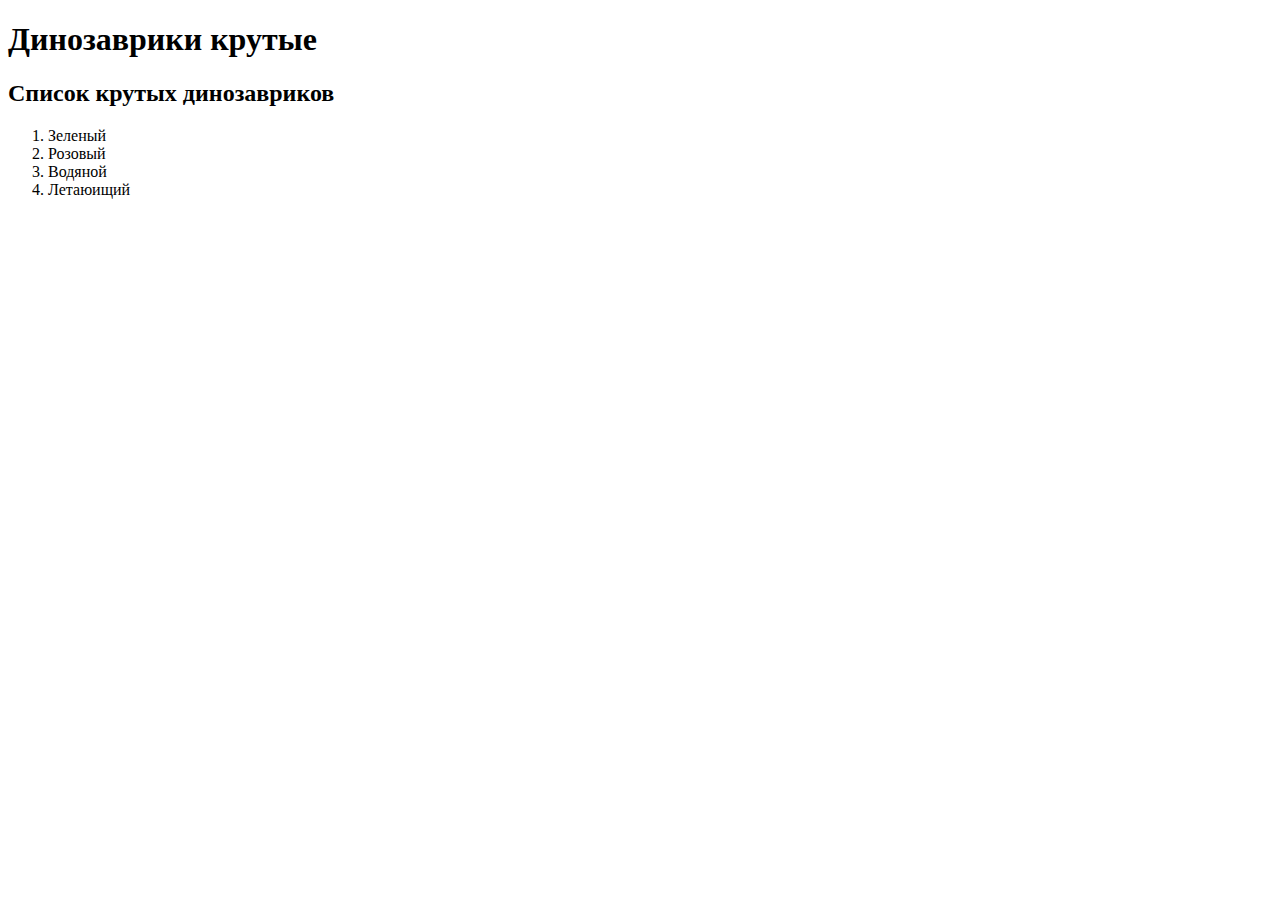
<file: index.html>
<!DOCTYPE html>
<html lang="en">
<head>
    <meta charset="UTF-8">
    <meta name="viewport" content="width=!, initial-scale=1.0">
    <title>динозавры</title>
</head>
<body>
    <h1>Динозаврики крутые</h1>
    <h2>Список крутых динозавриков</h2>
    <ol>
        <li>Зеленый</li>
        <li>Розовый</li>
        <li>Водяной</li>
        <li>Летаюищий</li>
    </ol>
</body>
</html>
</file>
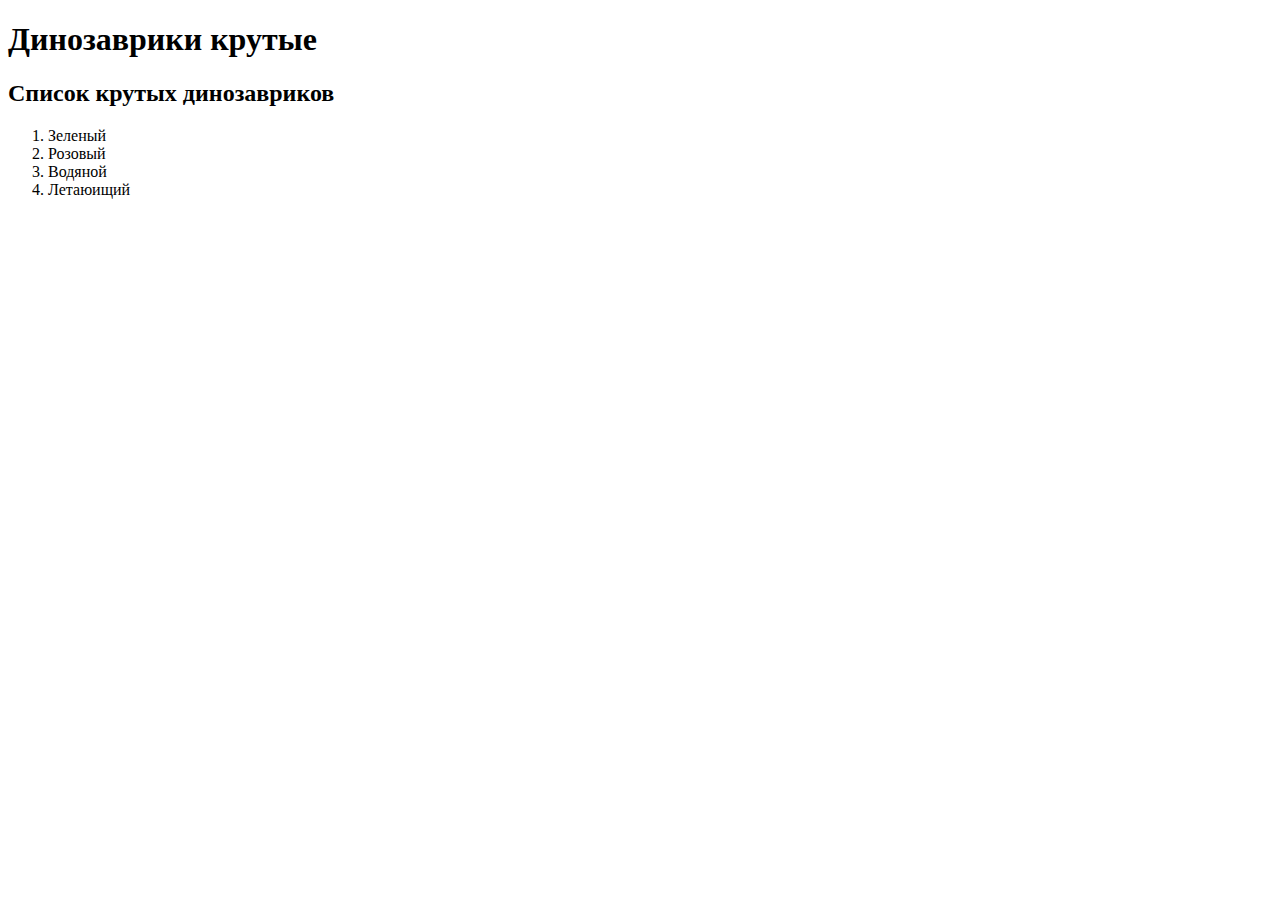
<file: somov/index.html>
<!DOCTYPE html>
<html lang="en">
<head>
    <meta charset="UTF-8">
    <meta name="viewport" content="width=!, initial-scale=1.0">
    <title>динозавры</title>
</head>
<body>
    <h1>Динозаврики крутые</h1>
    <h2>Список крутых динозавриков</h2>
    <ol>
        <li>Зеленый</li>
        <li>Розовый</li>
        <li>Водяной</li>
        <li>Летаюищий</li>
    </ol>
</body>
</html>
</file>
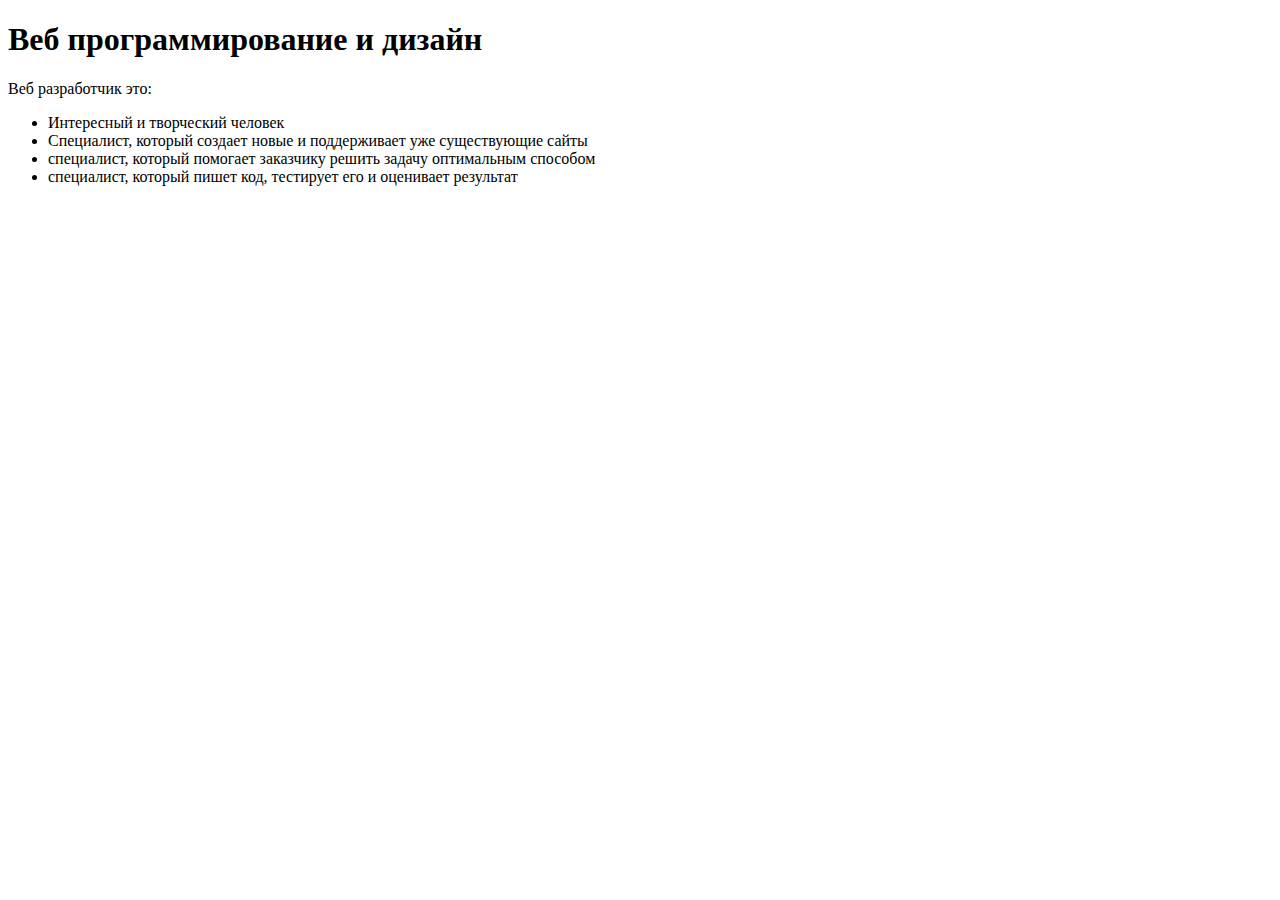
<file: index2.html>
<!DOCTYPE html>
<html lang="ru">
<head>
    <meta charset="UTF-8">
    <title>Программирование в среде JavaScript</title>
</head>
<body>
    <h1>Веб программирование и дизайн</h1>
    <p>Веб разработчик это:</p>
    <ul>
        <li>Интересный и творческий человек</li>
        <li>Специалист, который создает новые и поддерживает уже существующие сайты</li>
        <li>специалист, который помогает заказчику решить задачу оптимальным способом</li>
        <li>специалист, который пишет код, тестирует его и оценивает результат</li>
    </ul><!--а также многое другое-->
</body>
</html>
</file>
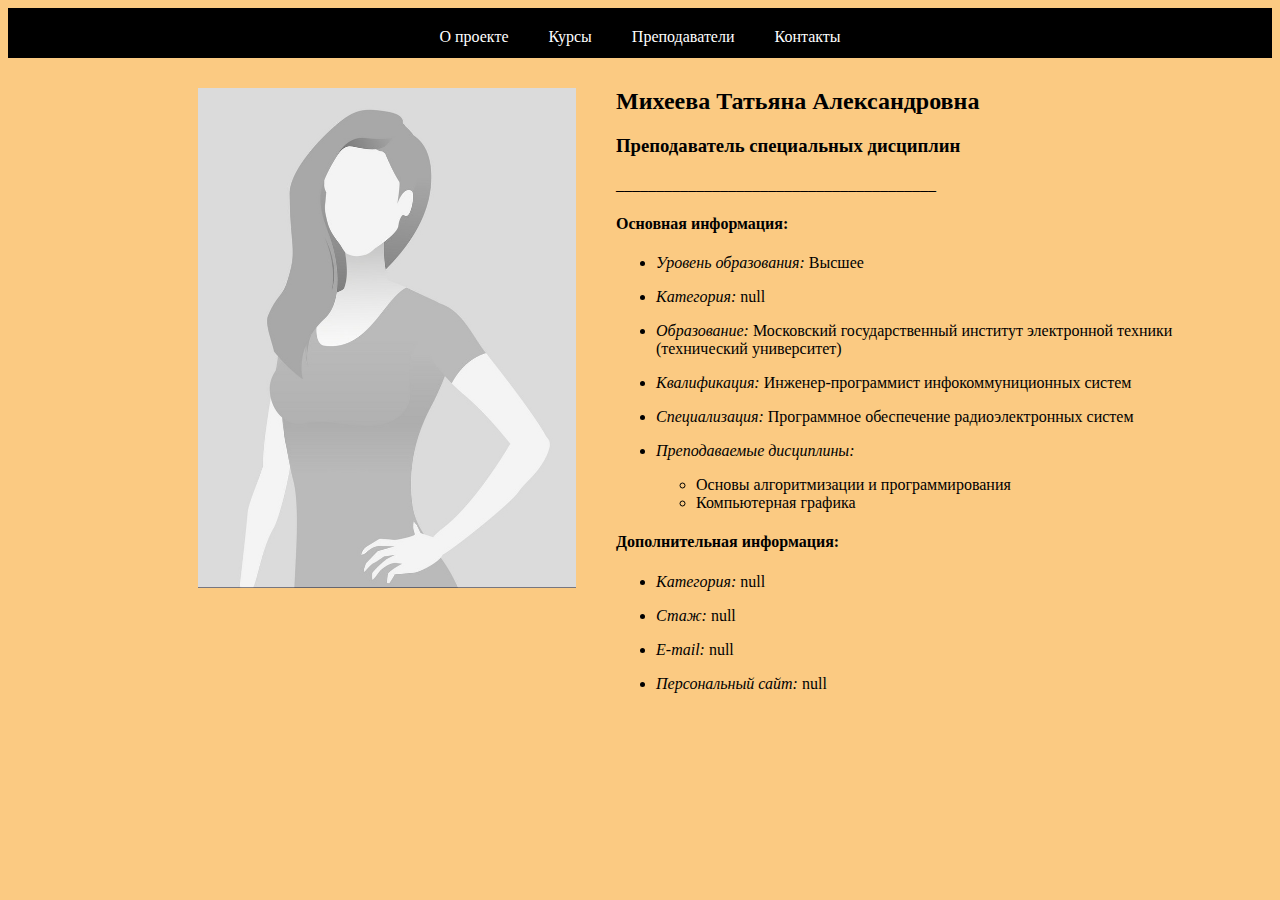
<file: portfolio.html>
<!DOCTYPE html>
<html lang="en">
  <head>
    <meta charset="UTF-8" />
    <meta name="viewport" content="width=!, initial-scale=1.0" />
    <title>portfolio</title>
    <link rel="stylesheet" href="style/style.css">
    <script>
      let person = {
        surname: "Михеева ",
        name: "Татьяна ",
        patronymic: "Александровна <br>",
        ocupation: "Преподаватель специальных дисциплин <br>",
        degree: "Высшее <br>",
        education: "Московский государственный институт электронной техники (технический университет) <br>",
        qualification: "Инженер-программист инфокоммуниционных систем <br>",
        specialty: "Программное обеспечение радиоэлектронных систем <br>",
        discipline: ["Основы алгоритмизации и программирования <br>", "Компьютерная графика"],
        category: prompt("Категория: "),
        experience: prompt("Стаж: "),
        email: prompt("E-mail: "),
        site: prompt("Сайт: "),
      };
    </script>
  </head>
  <body>
    <header>
<a>О проекте</a>
<a>Курсы</a>
<a>Преподаватели </a>
<a>Контакты</a>
      </header>
      <div class="port">
      <img src="no-image.jpg">
      <section class="info">
        
    <script>let line =`
    <h2> ${person.surname} ${person.name} ${person.patronymic} </h2>
    <h3> ${person.ocupation}</h3> 
    <p>________________________________________</p>
    <h4>Основная информация:</h4>
    <ul>
    <li><p><i>Уровень образования:</i> ${person.degree}</p> </li>
    <li><p><i>Категория: </i> ${person.category}</p> </li>
    <li><p><i>Образование: </i> ${person.education}</p> </li>
    <li><p><i>Квалификация: </i> ${person.qualification}</p> </li>
    <li><p><i>Специализация: </i> ${person.specialty}</p> </li>
    <li><p><i>Преподаваемые дисциплины: </i> <ul>
       <li> ${person.discipline[0]}</li>
       <li> ${person.discipline[1]}</li>
       </ul></p> </li></ul>
    <h4>Дополнительная информация:</h4>
    <ul>
    <li><p><i>Категория: </i> ${person.category}</p></li>
    <li><p><i>Стаж: </i> ${person.experience}</p></li>
    <li><p><i>E-mail: </i> ${person.email}</p></li>
    <li><p><i>Персональный сайт: </i> ${person.site}</p></li>
    </ul>` 

    document.write(line);
    </script>
     </section>   </div>                               
  </body>
</html>
</file>
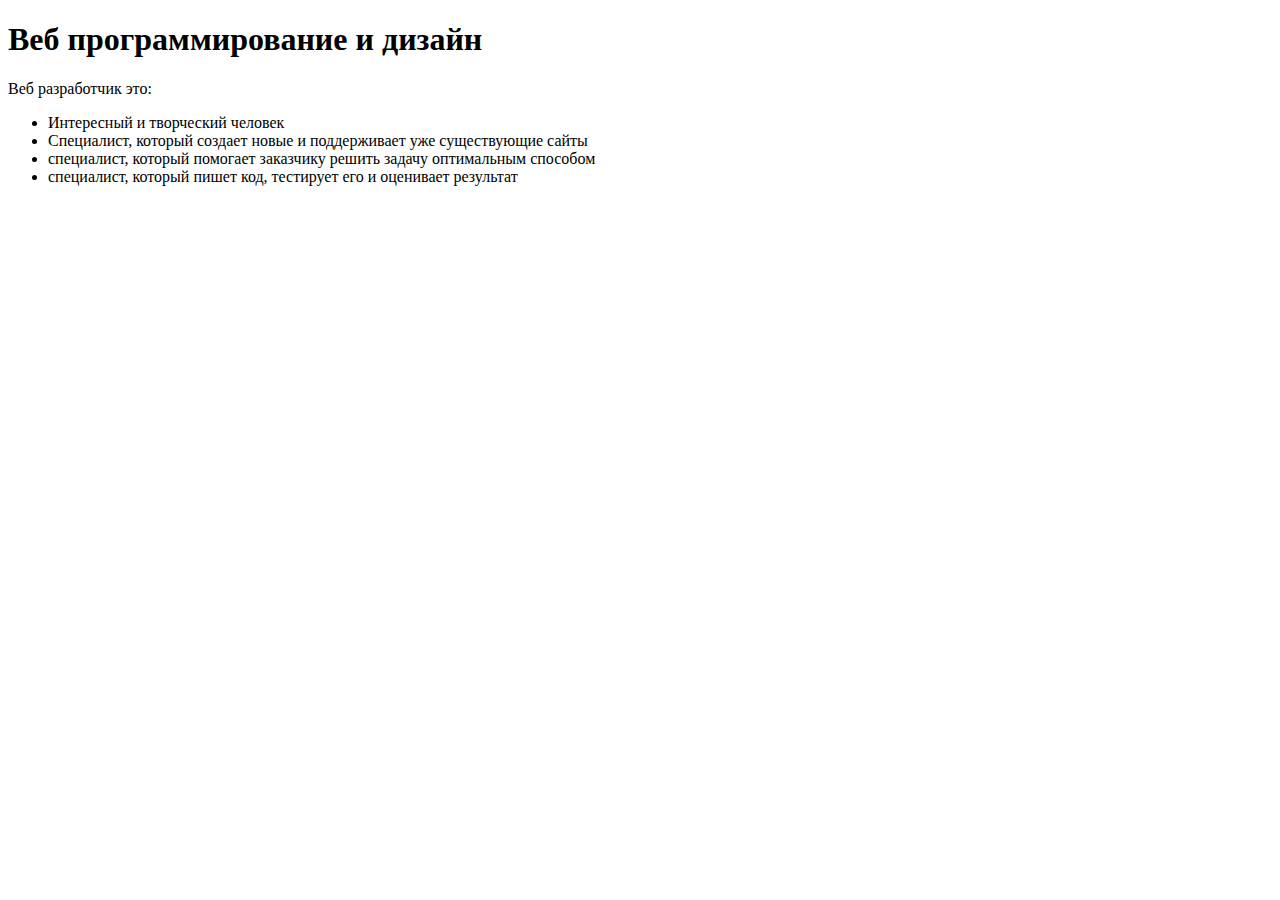
<file: somov/index2.html>
<!DOCTYPE html>
<html lang="ru">
<head>
    <meta charset="UTF-8">
    <title>Программирование в среде JavaScript</title>
</head>
<body>
    <h1>Веб программирование и дизайн</h1>
    <p>Веб разработчик это:</p>
    <ul>
        <li>Интересный и творческий человек</li>
        <li>Специалист, который создает новые и поддерживает уже существующие сайты</li>
        <li>специалист, который помогает заказчику решить задачу оптимальным способом</li>
        <li>специалист, который пишет код, тестирует его и оценивает результат</li>
    </ul><!--а также многое другое-->
</body>
</html>
</file>
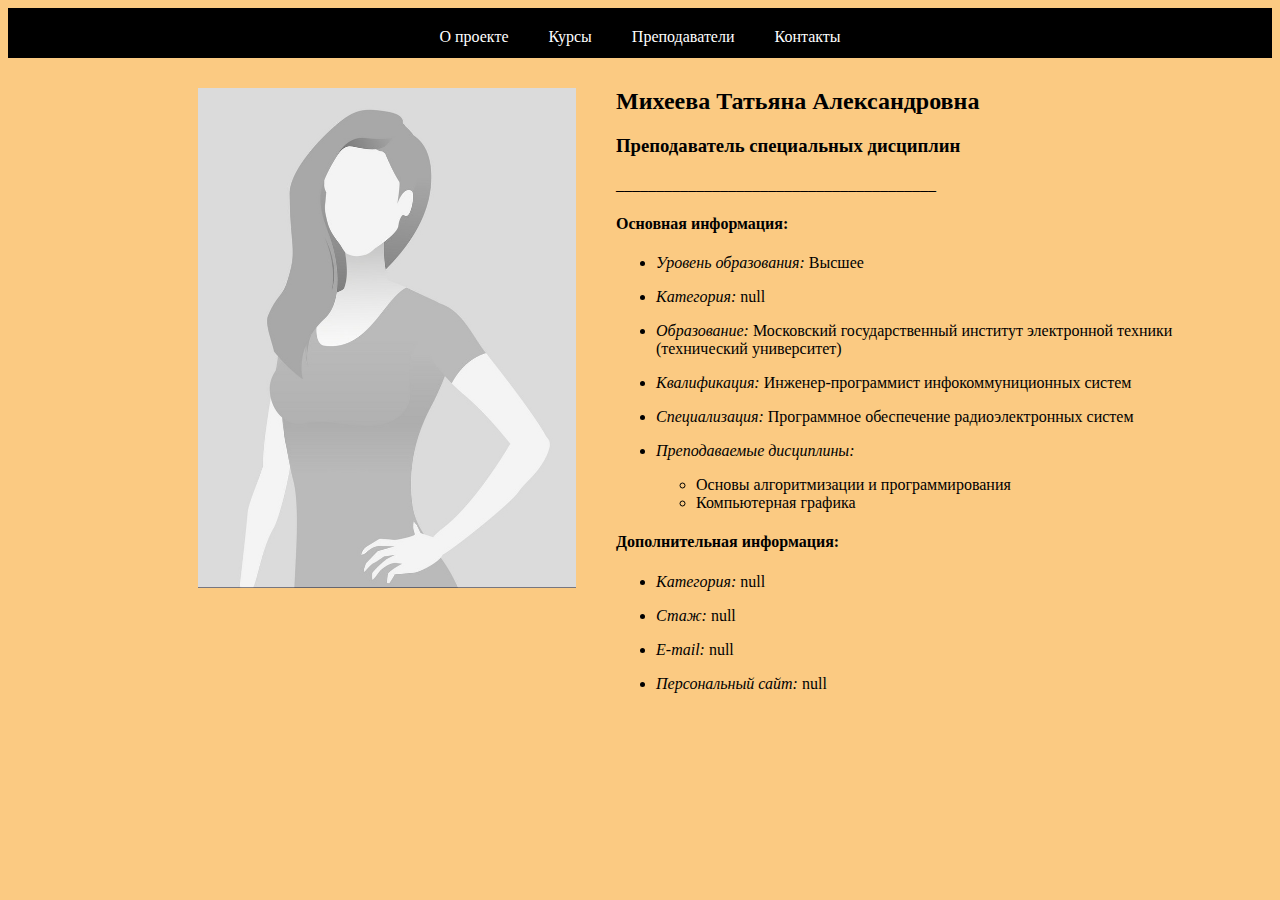
<file: somov/portfolio.html>
<!DOCTYPE html>
<html lang="en">
  <head>
    <meta charset="UTF-8" />
    <meta name="viewport" content="width=!, initial-scale=1.0" />
    <title>portfolio</title>
    <link rel="stylesheet" href="style/style.css">
    <script>
      let person = {
        surname: "Михеева ",
        name: "Татьяна ",
        patronymic: "Александровна <br>",
        ocupation: "Преподаватель специальных дисциплин <br>",
        degree: "Высшее <br>",
        education: "Московский государственный институт электронной техники (технический университет) <br>",
        qualification: "Инженер-программист инфокоммуниционных систем <br>",
        specialty: "Программное обеспечение радиоэлектронных систем <br>",
        discipline: ["Основы алгоритмизации и программирования <br>", "Компьютерная графика"],
        category: prompt("Категория: "),
        experience: prompt("Стаж: "),
        email: prompt("E-mail: "),
        site: prompt("Сайт: "),
      };
    </script>
  </head>
  <body>
    <header>
<a>О проекте</a>
<a>Курсы</a>
<a>Преподаватели </a>
<a>Контакты</a>
      </header>
      <div class="port">
      <img src="no-image.jpg">
      <section class="info">
        
    <script>let line =`
    <h2> ${person.surname} ${person.name} ${person.patronymic} </h2>
    <h3> ${person.ocupation}</h3> 
    <p>________________________________________</p>
    <h4>Основная информация:</h4>
    <ul>
    <li><p><i>Уровень образования:</i> ${person.degree}</p> </li>
    <li><p><i>Категория: </i> ${person.category}</p> </li>
    <li><p><i>Образование: </i> ${person.education}</p> </li>
    <li><p><i>Квалификация: </i> ${person.qualification}</p> </li>
    <li><p><i>Специализация: </i> ${person.specialty}</p> </li>
    <li><p><i>Преподаваемые дисциплины: </i> <ul>
       <li> ${person.discipline[0]}</li>
       <li> ${person.discipline[1]}</li>
       </ul></p> </li></ul>
    <h4>Дополнительная информация:</h4>
    <ul>
    <li><p><i>Категория: </i> ${person.category}</p></li>
    <li><p><i>Стаж: </i> ${person.experience}</p></li>
    <li><p><i>E-mail: </i> ${person.email}</p></li>
    <li><p><i>Персональный сайт: </i> ${person.site}</p></li>
    </ul>` 

    document.write(line);
    </script>
     </section>   </div>                               
  </body>
</html>
</file>
<file: style/style.css>
header{
    background-color: black;
    width: 100%;
    height: 50px;
    display: flex;
    justify-content: center;

}
a{
    color: white;
    margin: 20px;
    margin-left: 20px;
  
}
img{
    height: 500px;
    width: auto;
    margin: 30px;
    margin-left: 15%;
}
body{
    background-color: rgb(251, 202, 130);
}
.port{
    display: flex;
}
.info{
    margin: 10px;
}
</file>
<file: somov/style/style.css>
header{
    background-color: black;
    width: 100%;
    height: 50px;
    display: flex;
    justify-content: center;

}
a{
    color: white;
    margin: 20px;
    margin-left: 20px;
  
}
img{
    height: 500px;
    width: auto;
    margin: 30px;
    margin-left: 15%;
}
body{
    background-color: rgb(251, 202, 130);
}
.port{
    display: flex;
}
.info{
    margin: 10px;
}
</file>
